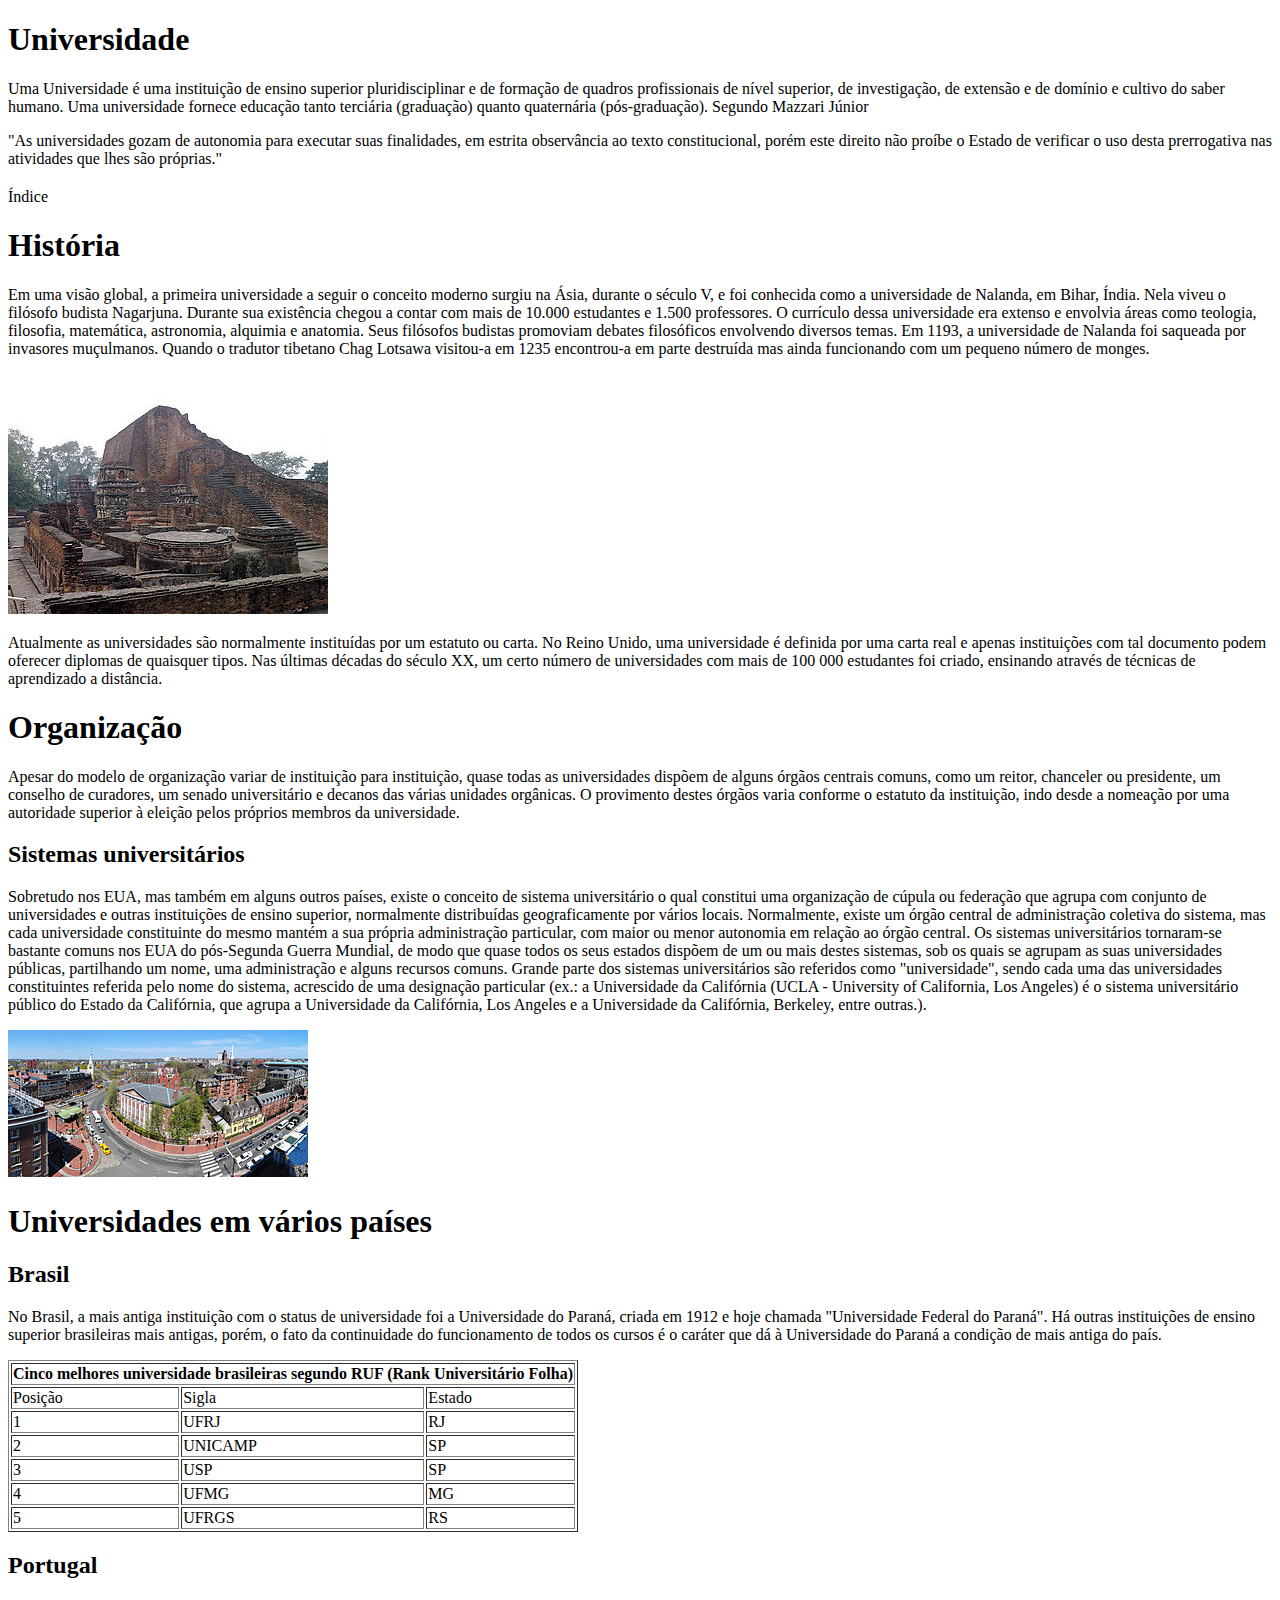
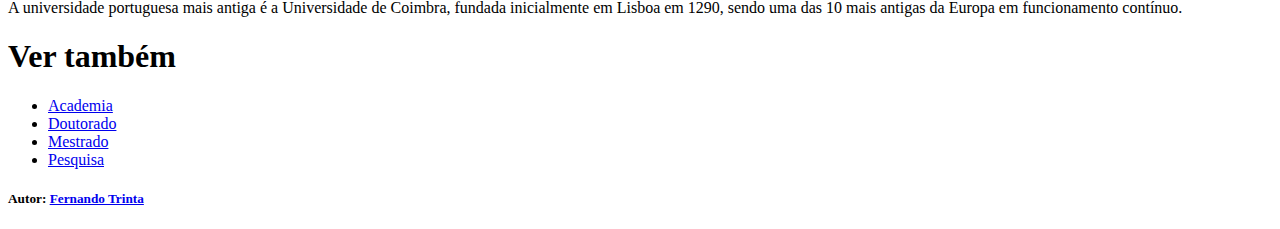
<file: atividade01/index.html>
<!DOCTYPE html>
 <html>
 <head>
     <meta charset="UTF-8"/>
     <title>Tarefa 01</title>
     <h1>Universidade</h1>
 </head>
 <body>
     <div id="universidade"><p>Uma Universidade é uma instituição de ensino superior pluridisciplinar e de formação de quadros profissionais de nível superior, de investigação, de extensão e de domínio e cultivo do saber humano. Uma universidade fornece educação tanto terciária (graduação) quanto quaternária (pós-graduação). Segundo Mazzari Júnior</p>
</div>
	<div>"As universidades gozam de autonomia para executar suas finalidades, em estrita observância ao texto constitucional, porém este direito não proíbe
o Estado de verificar o uso desta prerrogativa nas atividades que lhes são próprias."
   </div>
   <div>
   	<h2></h2>Índice
   </div>
   <div id="historia">
   	<h1>História</h1>
   	<p>Em uma visão global, a primeira universidade a seguir o conceito moderno surgiu na Ásia, durante o século V, e foi conhecida como a universidade de Nalanda,
em Bihar, Índia. Nela viveu o filósofo budista Nagarjuna. Durante sua existência chegou a contar com mais de 10.000 estudantes e 1.500 professores. O
currículo dessa universidade era extenso e envolvia áreas como teologia, filosofia, matemática, astronomia, alquimia e anatomia. Seus filósofos budistas
promoviam debates filosóficos envolvendo diversos temas. Em 1193, a universidade de Nalanda foi saqueada por invasores muçulmanos. Quando o tradutor
tibetano Chag Lotsawa visitou-a em 1235 encontrou-a em parte destruída mas ainda funcionando com um pequeno número de monges.</p>
	<img src="imagens_arquivos/img/nalanda.jpg">
	<p>Atualmente as universidades são normalmente instituídas por um estatuto ou carta. No Reino Unido, uma universidade é definida por uma carta real e apenas
instituições com tal documento podem oferecer diplomas de quaisquer tipos. Nas últimas décadas do século XX, um certo número de universidades com mais de
100 000 estudantes foi criado, ensinando através de técnicas de aprendizado a distância.</p>
   </div>
   <div>
   	<h1>Organização</h1>
   	<p>Apesar do modelo de organização variar de instituição para instituição, quase todas as universidades dispõem de alguns órgãos centrais comuns, como um reitor,
chanceler ou presidente, um conselho de curadores, um senado universitário e decanos das várias unidades orgânicas. O provimento destes órgãos varia
conforme o estatuto da instituição, indo desde a nomeação por uma autoridade superior à eleição pelos próprios membros da universidade.</p>
   </div>
   <div>
   	<h2>Sistemas universitários</h2>
   	<p>Sobretudo nos EUA, mas também em alguns outros países, existe o conceito de sistema universitário o qual constitui uma organização de cúpula ou federação
que agrupa com conjunto de universidades e outras instituições de ensino superior, normalmente distribuídas geograficamente por vários locais. Normalmente,
existe um órgão central de administração coletiva do sistema, mas cada universidade constituinte do mesmo mantém a sua própria administração particular, com
maior ou menor autonomia em relação ao órgão central. Os sistemas universitários tornaram-se bastante comuns nos EUA do pós-Segunda Guerra Mundial, de
modo que quase todos os seus estados dispõem de um ou mais destes sistemas, sob os quais se agrupam as suas universidades públicas, partilhando um nome,
uma administração e alguns recursos comuns. Grande parte dos sistemas universitários são referidos como "universidade", sendo cada uma das universidades
constituintes referida pelo nome do sistema, acrescido de uma designação particular (ex.: a Universidade da Califórnia (UCLA - University of California, Los
Angeles) é o sistema universitário público do Estado da Califórnia, que agrupa a Universidade da Califórnia, Los Angeles e a Universidade da Califórnia,
Berkeley, entre outras.).</p>
<img src="imagens_arquivos/img/harvard.jpg">
   </div>
  <div>
  	<h1>Universidades em vários países</h1>
  	<h2>Brasil</h2>
  	<p>No Brasil, a mais antiga instituição com o status de universidade foi a Universidade do Paraná, criada em 1912 e hoje chamada "Universidade Federal do
Paraná". Há outras instituições de ensino superior brasileiras mais antigas, porém, o fato da continuidade do funcionamento de todos os cursos é o caráter que dá
à Universidade do Paraná a condição de mais antiga do país.</p>
  <div id="tabela">
  	<table border="1">
<tr>
<th colspan="3">Cinco melhores universidade brasileiras segundo RUF (Rank Universitário Folha)</th>

</tr>
<tr>
<td>Posição</td>
<td>Sigla</td>
<td>Estado</td>
</tr>
<tr>
<td>1</td>
<td>UFRJ</td>
<td>RJ</td>
</tr>
<tr>
<td>2</td>
<td>UNICAMP</td>
<td>SP</td>
</tr>
<tr>
<td>3</td>
<td>USP</td>
<td>SP</td>
</tr>
<tr>
<td>4</td>
<td>UFMG</td>
<td>MG</td>
</tr>
<tr>
<td>5</td>
<td>UFRGS</td>
<td>RS</td>
</tr>
</table>
  </div>
  <div id="pt">
  	<h2>Portugal</h2>
  	<p>A universidade portuguesa mais antiga é a Universidade de Coimbra, fundada inicialmente em Lisboa em 1290, sendo uma das 10 mais antigas da Europa em
funcionamento contínuo.</p>
  </div>
  </div>
  <div id="vertbm">
  	<h1>Ver também</h1>
  	<ul>
  	<li><a href="https://pt.wikipedia.org/wiki/Academia">Academia</a></li>
  	<li><a href="https://pt.wikipedia.org/wiki/Doutorado">Doutorado</a></li>
  	<li><a href="https://pt.wikipedia.org/wiki/Mestrado">Mestrado</a></li>
  	<li><a href="https://pt.wikipedia.org/wiki/Pesquisa">Pesquisa</a></li>
  </ul>
</div>
<div id="autor">
	<h5>Autor: <a href="autor.html">Fernando Trinta</a></h3>
</div>
 </body>
 </html>
</file>
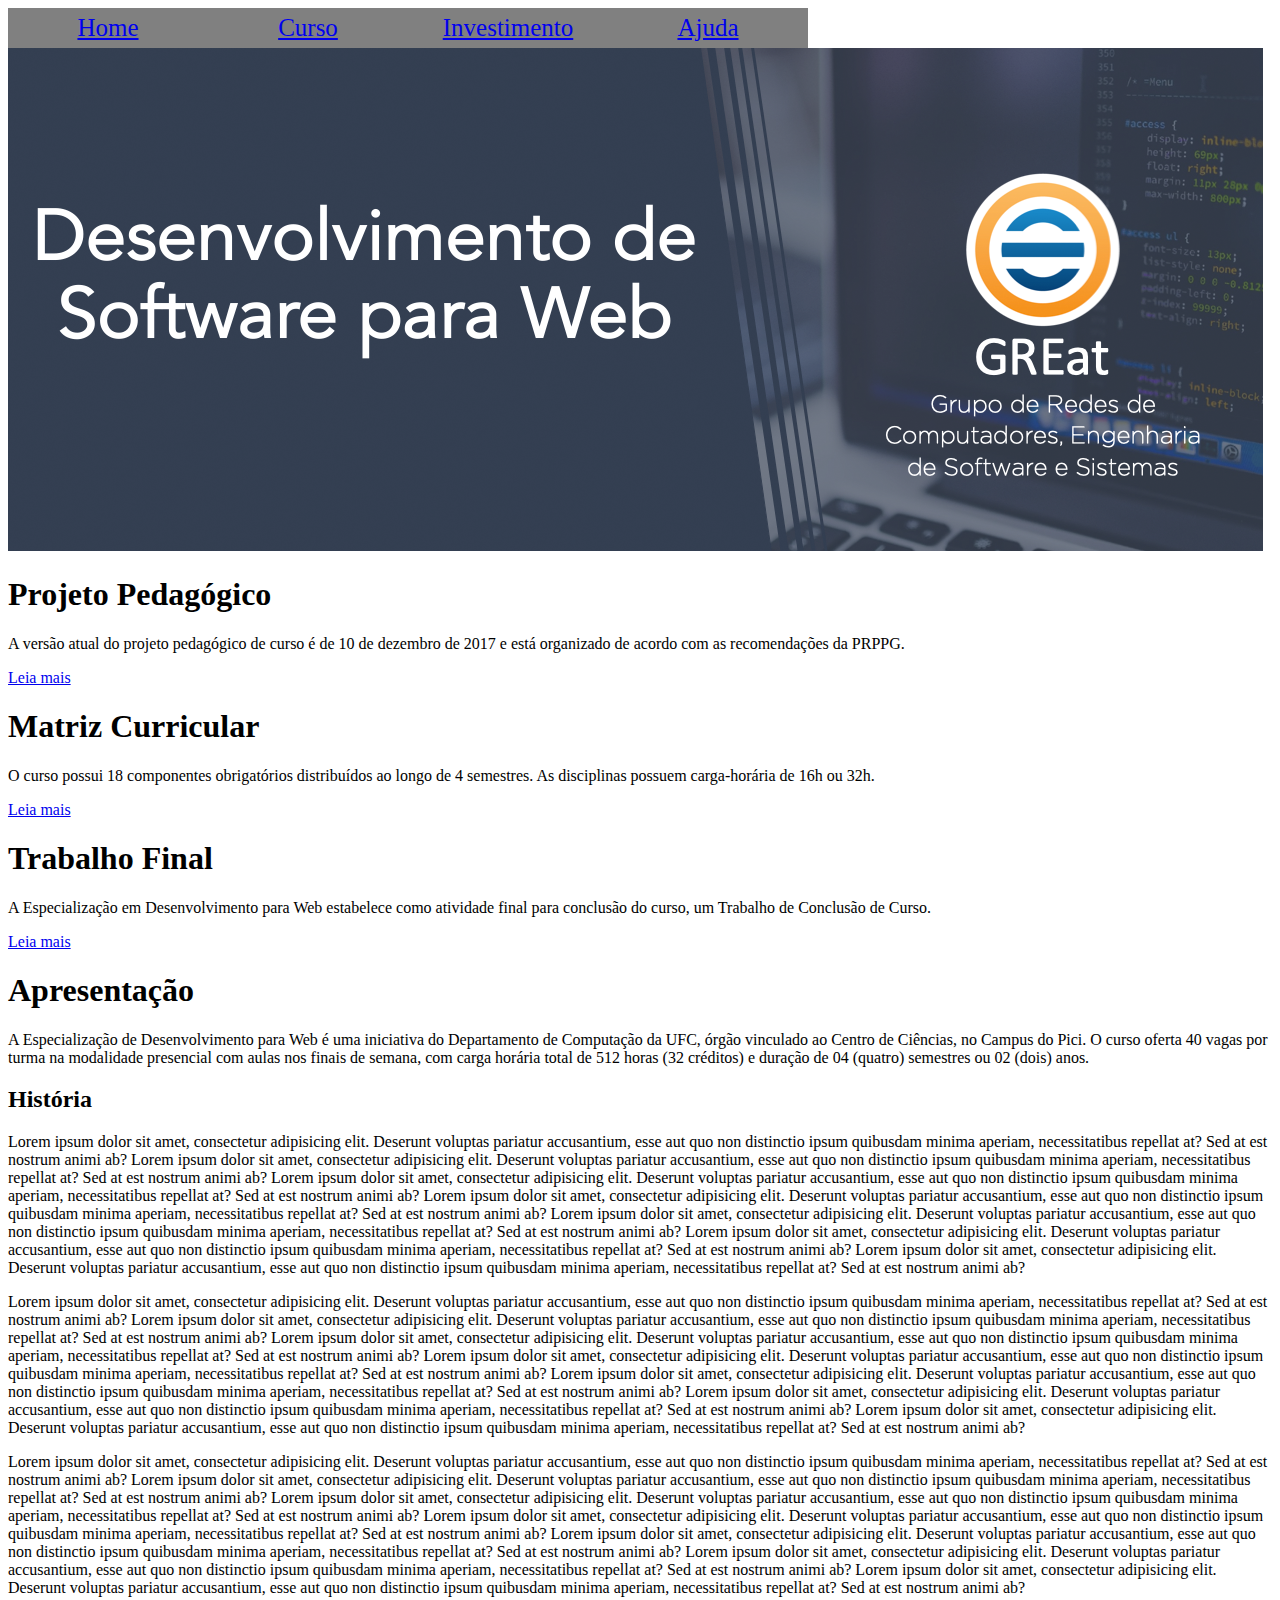
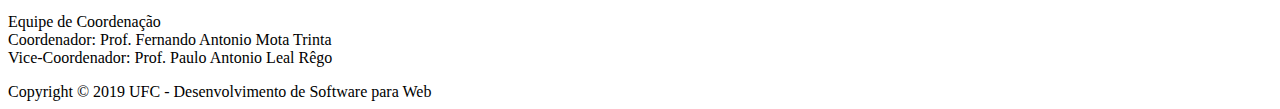
<file: atividade02/index.html>
<!DOCTYPE html>
<html>
    <head>
        <meta charset="UTF-8">
        <meta name="author" content="Fernando 30">
        <link rel="stylesheet" href="css/estilos.css">
        <title>Desenvolvimento de Software para Web</title>
    </head>
    <body>
            <div>
                <header class="fixed-header">
                    <nav>
                        <li class="dropdown">
                            <a href="#" class="dropbtn">Home</a>
                          </li>                    
                          <li class="dropdown">
                            <a href="#" class="dropbtn">Curso</a>
                            <div class="dropdown-content">
                              <a href="#">Sobre o curso</a>
                              <a href="#">Matriz Curricular</a>
                              <a href="#">Corpo Docente</a>
                            </div>
                          </li>                    
                          <li class="dropdown">
                            <a href="#" class="dropbtn">Investimento</a>
                          </li>                    
                          <li class="dropdown">
                            <a href="#" class="dropbtn">Ajuda</a>
                            <div class="dropdown-content">
                              <a href="#">FAQ</a>
                              <a href="#">Contato</a>
                            </div>
                          </li>                    
                    </nav>
                </header>
                <div>

                </div>
                <div class="conteudo">
                        <img src="img/banner.png" class="banner"/>
                    <div class="centralizado">
                            <section class="secoes">
                                    <h1>Projeto Pedagógico</h1>
                                    <p>A versão atual do projeto pedagógico de curso é de 10 de dezembro de 2017 e está organizado de acordo com as recomendações da PRPPG.</p>
                                    <a href="#"><div class="botao">Leia mais</div></a>
                                </section>
                                <section class="secoes">
                                        <h1>Matriz Curricular</h1>
                                        <p>O curso possui 18 componentes obrigatórios distribuídos ao longo de 4 semestres. As disciplinas possuem carga-horária de 16h ou 32h.</p>
                                        <a href="#"><div class="botao">Leia mais</div></a>
                                    </section>
                                 <section class="secoes">
                                       <h1>Trabalho Final</h1>
                                        <p>A Especialização em Desenvolvimento para Web estabelece como atividade final para conclusão  do curso, um Trabalho de Conclusão de Curso.</p>
                                        <a href="#"><div class="botao">Leia mais</div></a>
                                </section>                                                     
                   </div>
                </div>   
                <div class="texto">
                    
                        <h1 ><span class="titulo">Apresentação</span></h1>
                        <p>
                                A Especialização de Desenvolvimento para Web é uma iniciativa do Departamento de Computação da UFC, órgão vinculado ao Centro de Ciências, no Campus do Pici. O curso oferta 40 vagas por turma na modalidade presencial com aulas nos finais de semana, com carga horária total de 512 horas (32 créditos) e duração de 04 (quatro) semestres ou 02 (dois) anos.
                        </p>
                        <h2>
                                <span class="subtitulo">História</span>
                        </h2>
                        <p>
                                <p>Lorem ipsum dolor sit amet, consectetur adipisicing elit. Deserunt voluptas pariatur accusantium, esse aut quo non distinctio ipsum quibusdam minima aperiam, necessitatibus repellat at? Sed at est nostrum animi ab? Lorem ipsum dolor sit amet, consectetur adipisicing elit. Deserunt voluptas pariatur accusantium, esse aut quo non distinctio ipsum quibusdam minima aperiam, necessitatibus repellat at? Sed at est nostrum animi ab? Lorem ipsum dolor sit amet, consectetur adipisicing elit. Deserunt voluptas pariatur accusantium, esse aut quo non distinctio ipsum quibusdam minima aperiam, necessitatibus repellat at? Sed at est nostrum animi ab? Lorem ipsum dolor sit amet, consectetur adipisicing elit. Deserunt voluptas pariatur accusantium, esse aut quo non distinctio ipsum quibusdam minima aperiam, necessitatibus repellat at? Sed at est nostrum animi ab? Lorem ipsum dolor sit amet, consectetur adipisicing elit. Deserunt voluptas pariatur accusantium, esse aut quo non distinctio ipsum quibusdam minima aperiam, necessitatibus repellat at? Sed at est nostrum animi ab? Lorem ipsum dolor sit amet, consectetur adipisicing elit. Deserunt voluptas pariatur accusantium, esse aut quo non distinctio ipsum quibusdam minima aperiam, necessitatibus repellat at? Sed at est nostrum animi ab? Lorem ipsum dolor sit amet, consectetur adipisicing elit. Deserunt voluptas pariatur accusantium, esse aut quo non distinctio ipsum quibusdam minima aperiam, necessitatibus repellat at? Sed at est nostrum animi ab? </p>
                                <p>Lorem ipsum dolor sit amet, consectetur adipisicing elit. Deserunt voluptas pariatur accusantium, esse aut quo non distinctio ipsum quibusdam minima aperiam, necessitatibus repellat at? Sed at est nostrum animi ab? Lorem ipsum dolor sit amet, consectetur adipisicing elit. Deserunt voluptas pariatur accusantium, esse aut quo non distinctio ipsum quibusdam minima aperiam, necessitatibus repellat at? Sed at est nostrum animi ab? Lorem ipsum dolor sit amet, consectetur adipisicing elit. Deserunt voluptas pariatur accusantium, esse aut quo non distinctio ipsum quibusdam minima aperiam, necessitatibus repellat at? Sed at est nostrum animi ab? Lorem ipsum dolor sit amet, consectetur adipisicing elit. Deserunt voluptas pariatur accusantium, esse aut quo non distinctio ipsum quibusdam minima aperiam, necessitatibus repellat at? Sed at est nostrum animi ab? Lorem ipsum dolor sit amet, consectetur adipisicing elit. Deserunt voluptas pariatur accusantium, esse aut quo non distinctio ipsum quibusdam minima aperiam, necessitatibus repellat at? Sed at est nostrum animi ab? Lorem ipsum dolor sit amet, consectetur adipisicing elit. Deserunt voluptas pariatur accusantium, esse aut quo non distinctio ipsum quibusdam minima aperiam, necessitatibus repellat at? Sed at est nostrum animi ab? Lorem ipsum dolor sit amet, consectetur adipisicing elit. Deserunt voluptas pariatur accusantium, esse aut quo non distinctio ipsum quibusdam minima aperiam, necessitatibus repellat at? Sed at est nostrum animi ab? </p>
                                <p>Lorem ipsum dolor sit amet, consectetur adipisicing elit. Deserunt voluptas pariatur accusantium, esse aut quo non distinctio ipsum quibusdam minima aperiam, necessitatibus repellat at? Sed at est nostrum animi ab? Lorem ipsum dolor sit amet, consectetur adipisicing elit. Deserunt voluptas pariatur accusantium, esse aut quo non distinctio ipsum quibusdam minima aperiam, necessitatibus repellat at? Sed at est nostrum animi ab? Lorem ipsum dolor sit amet, consectetur adipisicing elit. Deserunt voluptas pariatur accusantium, esse aut quo non distinctio ipsum quibusdam minima aperiam, necessitatibus repellat at? Sed at est nostrum animi ab? Lorem ipsum dolor sit amet, consectetur adipisicing elit. Deserunt voluptas pariatur accusantium, esse aut quo non distinctio ipsum quibusdam minima aperiam, necessitatibus repellat at? Sed at est nostrum animi ab? Lorem ipsum dolor sit amet, consectetur adipisicing elit. Deserunt voluptas pariatur accusantium, esse aut quo non distinctio ipsum quibusdam minima aperiam, necessitatibus repellat at? Sed at est nostrum animi ab? Lorem ipsum dolor sit amet, consectetur adipisicing elit. Deserunt voluptas pariatur accusantium, esse aut quo non distinctio ipsum quibusdam minima aperiam, necessitatibus repellat at? Sed at est nostrum animi ab? Lorem ipsum dolor sit amet, consectetur adipisicing elit. Deserunt voluptas pariatur accusantium, esse aut quo non distinctio ipsum quibusdam minima aperiam, necessitatibus repellat at? Sed at est nostrum animi ab? </p>
                                
                                <p id="coordenacao">Equipe de Coordenação<br>
                                        Coordenador: Prof. Fernando Antonio Mota Trinta<br>
                                        Vice-Coordenador: Prof. Paulo Antonio Leal Rêgo<br>
                                </p>
                                
                        </p>
    
                </div>
                
                <footer class="fixed-footer">
                    Copyright &copy; 2019 UFC - Desenvolvimento de Software para Web
                </footer>
            
            </div>
    </body>


</html>
</file>
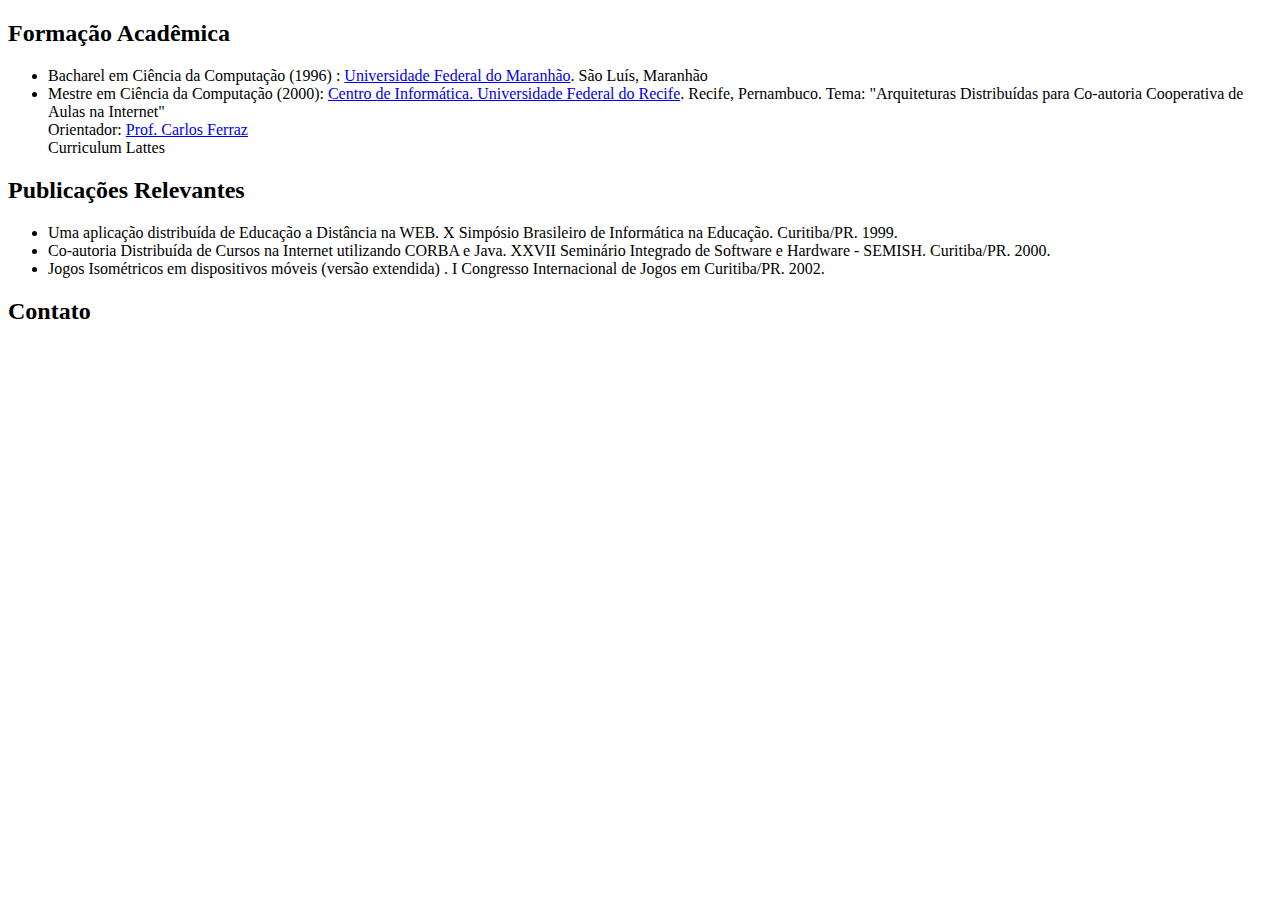
<file: atividade01/autor.html>
<!DOCTYPE html>
 <html>
 <head>
     <meta charset="UTF-8"/>
     <title>Tarefa 01</title>
     
 </head>
 <body>
 	<div id="Formação_Acadêmica">
 		<h2>Formação Acadêmica</h2>
 		<ul>
 			<li>Bacharel em Ciência da Computação (1996) : <a href="http://www.ufma.br/">Universidade Federal do Maranhão</a>. São Luís, Maranhão</li>
 			<li>Mestre em Ciência da Computação (2000): <a href="http://www.ufpe.br/">Centro de Informática. Universidade Federal do Recife</a>. Recife, Pernambuco. Tema: "Arquiteturas Distribuídas para Co-autoria Cooperativa de Aulas na Internet"<br>
 				Orientador: <a href="http://www.cin.ufpe.br/~cagf">Prof. Carlos Ferraz</a><br>Curriculum Lattes</li>
 		</ul>
 	</div>
 	<div id="Publicações_relevantes">
 		<h2>Publicações Relevantes</h2>
 		<ul>
 			<li>Uma aplicação distribuída de Educação a Distância na WEB. X Simpósio Brasileiro de
Informática na Educação. Curitiba/PR. 1999. </li>
			<li>Co-autoria Distribuída de Cursos na Internet utilizando CORBA e Java. XXVII
Seminário Integrado de Software e Hardware - SEMISH. Curitiba/PR. 2000.</li>
<li>Jogos Isométricos em dispositivos móveis (versão extendida) . I Congresso
Internacional de Jogos em Curitiba/PR. 2002.</li>
 		</ul>
 	</div>
 	<div id="contato">
 		<h2>Contato</h2>
 	</div>
 	

 </body>
 </html>
</file>
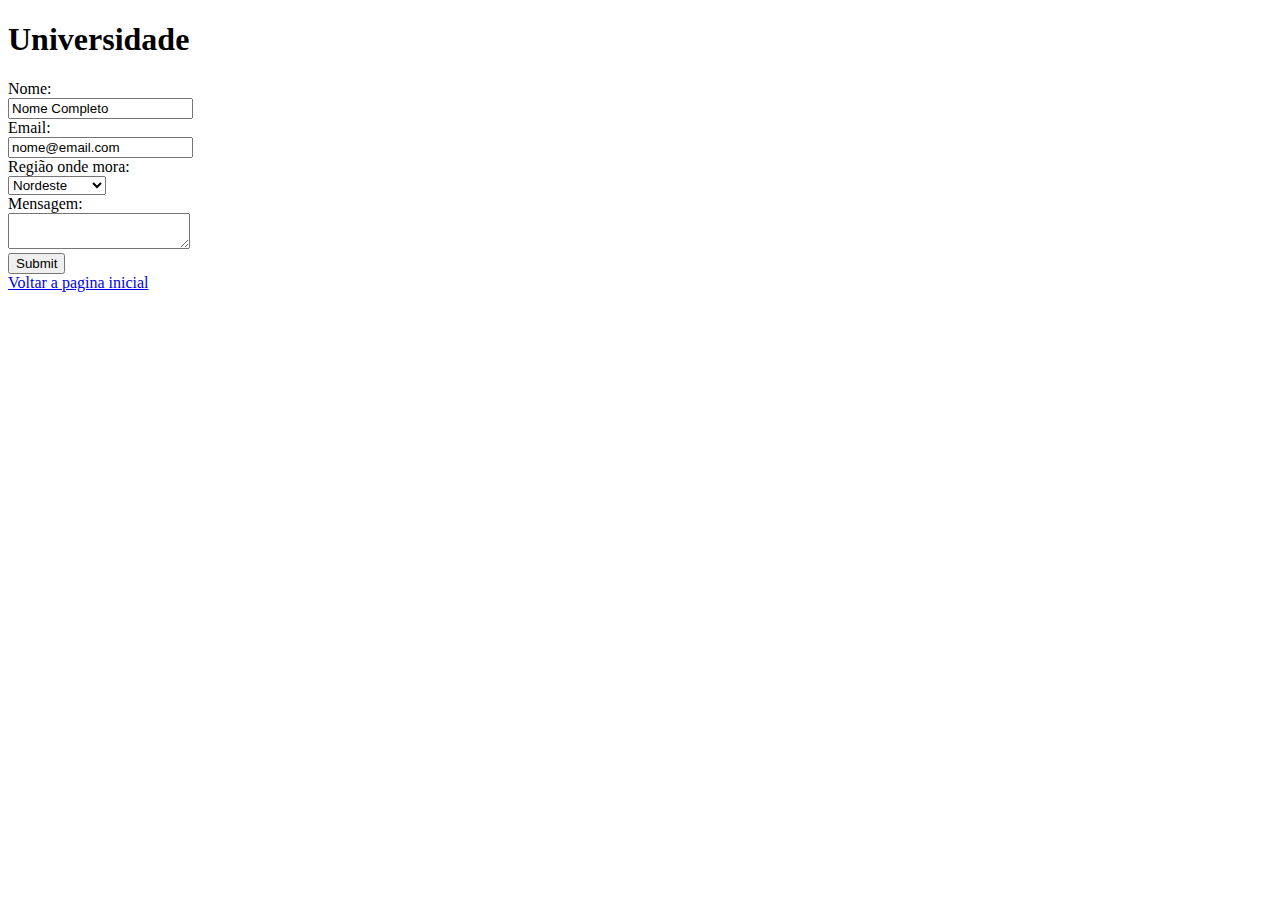
<file: atividade01/pergunta.html>
<!DOCTYPE html>
 <html>
 <head>
     <meta charset="UTF-8"/>
     <title>Tarefa 01</title>
     
 </head>
 <body>
 <h1>Universidade</h1>
 	<form action="/form" method="post">
    <div>
        <label for="nome">Nome:<br></label>
        <input type="text" id="nome" value="Nome Completo" />
    </div>
    <div>
        <label for="email">Email:<br></label>
        <input type="email" id="email" value="nome@email.com" />
    </div>
    <div>
    	<label for="regiao">Região onde mora:<br>
    		<select name="reglist" form="regform">
  <option value="Nordeste">Nordeste</option>
  <option value="Sudeste">Sudeste</option>
  <option value="Sul">Sul</option>
  <option value="Norte">Norte</option>
  <option value="CentroOeste">CentroOeste</option>
</select>
    	</label>
    </div>
    <div>
        <label for="msg">Mensagem:<br></label>
        <textarea id="msg"></textarea>
        <br><input type="submit" value="Submit">
    </div>
</form>
<a href="index.html">Voltar a pagina inicial</a>

 </body>
 </html>
</file>
<file: atividade02/css/estilos.css>
.fixed-header nav  li{
	background-color: gray;
	color: white;
	float: left;
	width: 200px;
	height: 40px;
	display: inline-block;
	text-align: center;
	line-height: 40px;
	font-size: 25px;

}
.fixed-header nav  li:hover{
	background-color: black;
}
</file>
